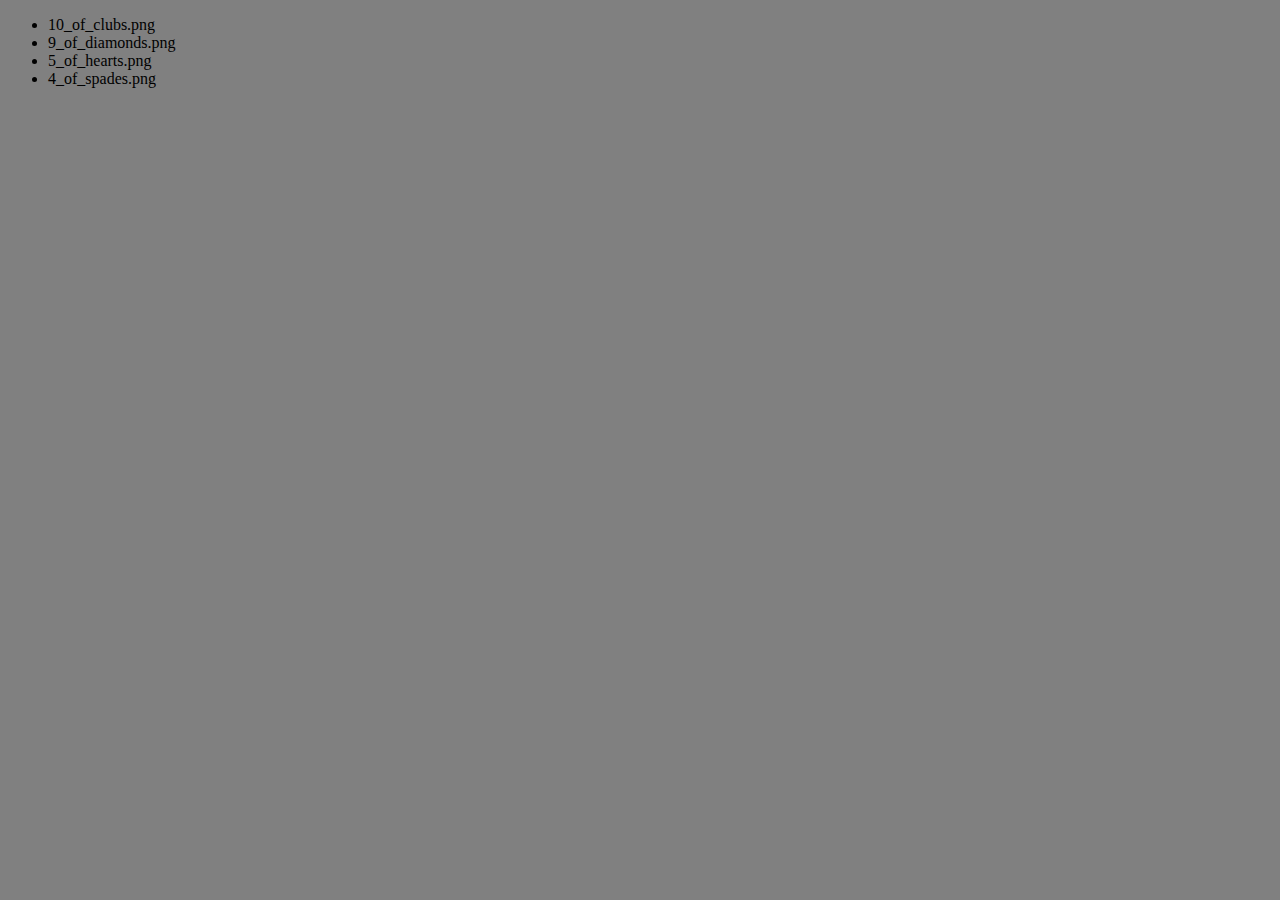
<file: index.html>
<!DOCTYPE html>
<html lang="en" dir="ltr">
  <head>
    <meta charset="utf-8">
    <link href="style.css" rel="stylesheet">
    <title>Merge Conflict</title>
  </head>
  <body>

    <script>
      // Kirsten Markley Part A

      // Create Four arrays - one for each suit, and each array has all 13 cards per suit
        aryClubs = ["2_of_clubs.png", "3_of_clubs.png","4_of_clubs.png","5_of_clubs.png","6_of_clubs.png","7_of_clubs.png","8_of_clubs.png","9_of_clubs.png","10_of_clubs.png", "jack_of_clubs.png", "queen_of_clubs.png", "king_of_clubs.png", "ace_of_clubs.png"]
        aryDiamonds = ["2_of_diamonds.png", "3_of_diamonds.png","4_of_diamonds.png","5_of_diamonds.png","6_of_diamonds.png","7_of_diamonds.png","8_of_diamonds.png","9_of_diamonds.png","10_of_diamonds.png", "jack_of_diamonds.png", "queen_of_diamonds.png", "king_of_diamonds.png", "ace_of_diamonds.png"]
        aryHearts = [ "2_of_hearts.png", "3_of_hearts.png","4_of_hearts.png","5_of_hearts.png","6_of_hearts.png","7_of_hearts.png","8_of_hearts.png","9_of_hearts.png","10_of_hearts.png", "jack_of_hearts.png", "queen_of_hearts.png", "king_of_hearts.png", "ace_of_hearts.png"]
        arySpades = [ "2_of_spades.png", "3_of_spades.png","4_of_spades.png","5_of_spades.png","6_of_spades.png","7_of_spades.png","8_of_spades.png","9_of_spades.png","10_of_spadess.png", "jack_of_spades.png", "queen_of_spades.png", "king_of_spades.png", "ace_of_spades.png"]


    </script>

    <ul>
      <li>
        <script>
        // Generate a random number between 0 and 12
          var randomNum = Math.ceil(Math.random() * 12)
          // use that randomNum to get an array item out of the aryClubs array
          document.write(aryClubs[randomNum])
        </script>
      </li>
      <li>
        <script>
        // Generate a random number between 0 and 12
          var randomNum = Math.ceil(Math.random() * 12)
            // use that randomNum to get an array item out of the aryDiamonds array
          document.write(aryDiamonds[randomNum])
        </script>
      </li>
      <li>
        <script>
        // Generate a random number between 0 and 12
          var randomNum = Math.ceil(Math.random() * 12)
            // use that randomNum to get an array item out of the aryHearts array
          document.write(aryHearts[randomNum])
        </script>
      </li>
      <li>
        <script>
        // Generate a random number between 0 and 12
          var randomNum = Math.ceil(Math.random() * 12)
            // use that randomNum to get an array item out of the arySpades array
          document.write(arySpades[randomNum])
        </script>
      </li>

    </ul>

  </body>
</html>
</file>
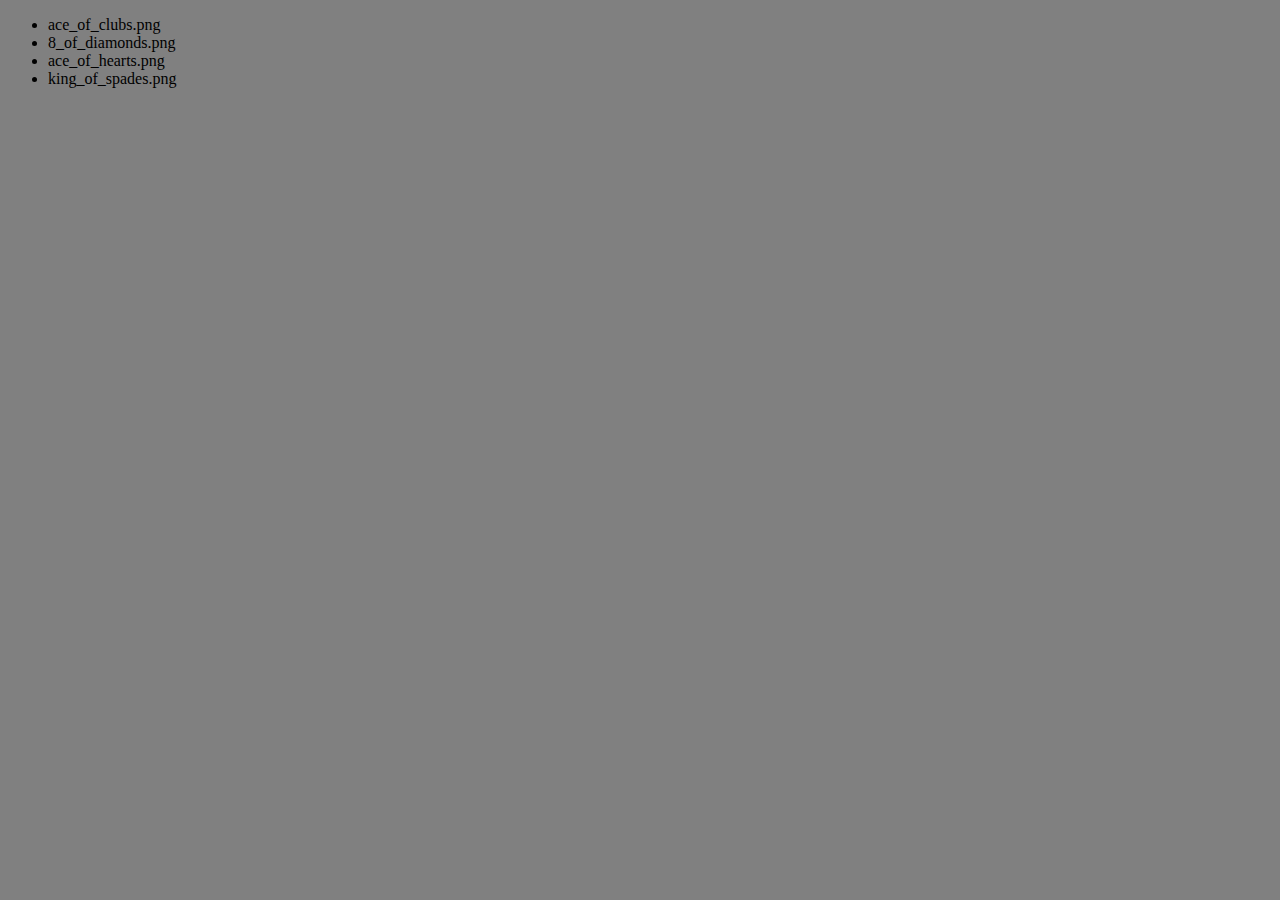
<file: example.html>
<!DOCTYPE html>
<html lang="en" dir="ltr">
  <head>
    <meta charset="utf-8">
    <link href="style.css" rel="stylesheet">
    <title>Merge Conflict</title>
  </head>
  <body>

  <script>
      // Kirsten Markley Part A

      // Create Four arrays - one for each suit, and each array has all 13 cards per suit
        aryClubs = ["2_of_clubs.png", "3_of_clubs.png","4_of_clubs.png","5_of_clubs.png","6_of_clubs.png","7_of_clubs.png","8_of_clubs.png","9_of_clubs.png","10_of_clubs.png", "jack_of_clubs.png", "queen_of_clubs.png", "king_of_clubs.png", "ace_of_clubs.png"]
        aryDiamonds = ["2_of_diamonds.png", "3_of_diamonds.png","4_of_diamonds.png","5_of_diamonds.png","6_of_diamonds.png","7_of_diamonds.png","8_of_diamonds.png","9_of_diamonds.png","10_of_diamonds.png", "jack_of_diamonds.png", "queen_of_diamonds.png", "king_of_diamonds.png", "ace_of_diamonds.png"]
        aryHearts = [ "2_of_hearts.png", "3_of_hearts.png","4_of_hearts.png","5_of_hearts.png","6_of_hearts.png","7_of_hearts.png","8_of_hearts.png","9_of_hearts.png","10_of_hearts.png", "jack_of_hearts.png", "queen_of_hearts.png", "king_of_hearts.png", "ace_of_hearts.png"]
        arySpades = [ "2_of_spades.png", "3_of_spades.png","4_of_spades.png","5_of_spades.png","6_of_spades.png","7_of_spades.png","8_of_spades.png","9_of_spades.png","10_of_spadess.png", "jack_of_spades.png", "queen_of_spades.png", "king_of_spades.png", "ace_of_spades.png"]
  </script>

    <ul>
      <li>
        <script>
        // Generate a random number between 0 and 12
          var randomNum = Math.ceil(Math.random() * 12)
          // use that randomNum to get an array item out of the aryClubs array
          document.write(aryClubs[randomNum])
        </script>
      </li>
      <li>
        <script>
        // Generate a random number between 0 and 12
          var randomNum = Math.ceil(Math.random() * 12)
            // use that randomNum to get an array item out of the aryDiamonds array
          document.write(aryDiamonds[randomNum])
        </script>
      </li>
      <li>
        <script>
        // Generate a random number between 0 and 12
          var randomNum = Math.ceil(Math.random() * 12)
            // use that randomNum to get an array item out of the aryHearts array
          document.write(aryHearts[randomNum])
        </script>
      </li>
      <li>
        <script>
        // Generate a random number between 0 and 12
          var randomNum = Math.ceil(Math.random() * 12)
            // use that randomNum to get an array item out of the arySpades array
          document.write(arySpades[randomNum])
        </script>
      </li>
    </ul>



  <script type="text/javascript">
      var card1Image;
      var card2Image;
      var card3Image;
      var card4Image;
      var card5Image;
      var card6Image;

      function start(){
          var button = document.getElementById("startButton");
          button.addEventListener("click", pickCards, false);
          card1Image = document.getElementById("card1");
          card2Image = document.getElementById("card2");
          card3Image = document.getElementById("card3");
          card4Image = document.getElementById("card4");
          card5Image = document.getElementById("card5");
          card6Image = document.getElementById("card6");
      }
      function pickCards(){
          setImage(card1Image);
          setImage(card2Image);
          setImage(card3Image);
          setImage(card4Image);
          setImage(card5Image);
          setImage(card6Image);
      }
      function setImage(cardImg){
          var cardValue = Math.floor(1 + Math.random() * 52);
          cardImg.setAttribute("src", "C:/Users/Robert/Desktop/cards/" + cardValue + ".gif");
      }
      window.addEventListener("load", start, false);
  </script>


  </body>
</html>
</file>
<file: style.css>
body {
  background-color: grey;
  box-sizing: border-box;
}

.card {
  text-align: center;
  background: white;
  margin:auto;
  height:600px;
  width: 300px;
  padding: 10px;
  padding-top: 2px;
  border-radius: 10px;
  border: 5px solid black;
  position: relative;
}

.top-suit {
  display: inline-block;
  position: absolute;
  top: 20px;
  left: 20px;
  font-size: 75px;
}
</file>
